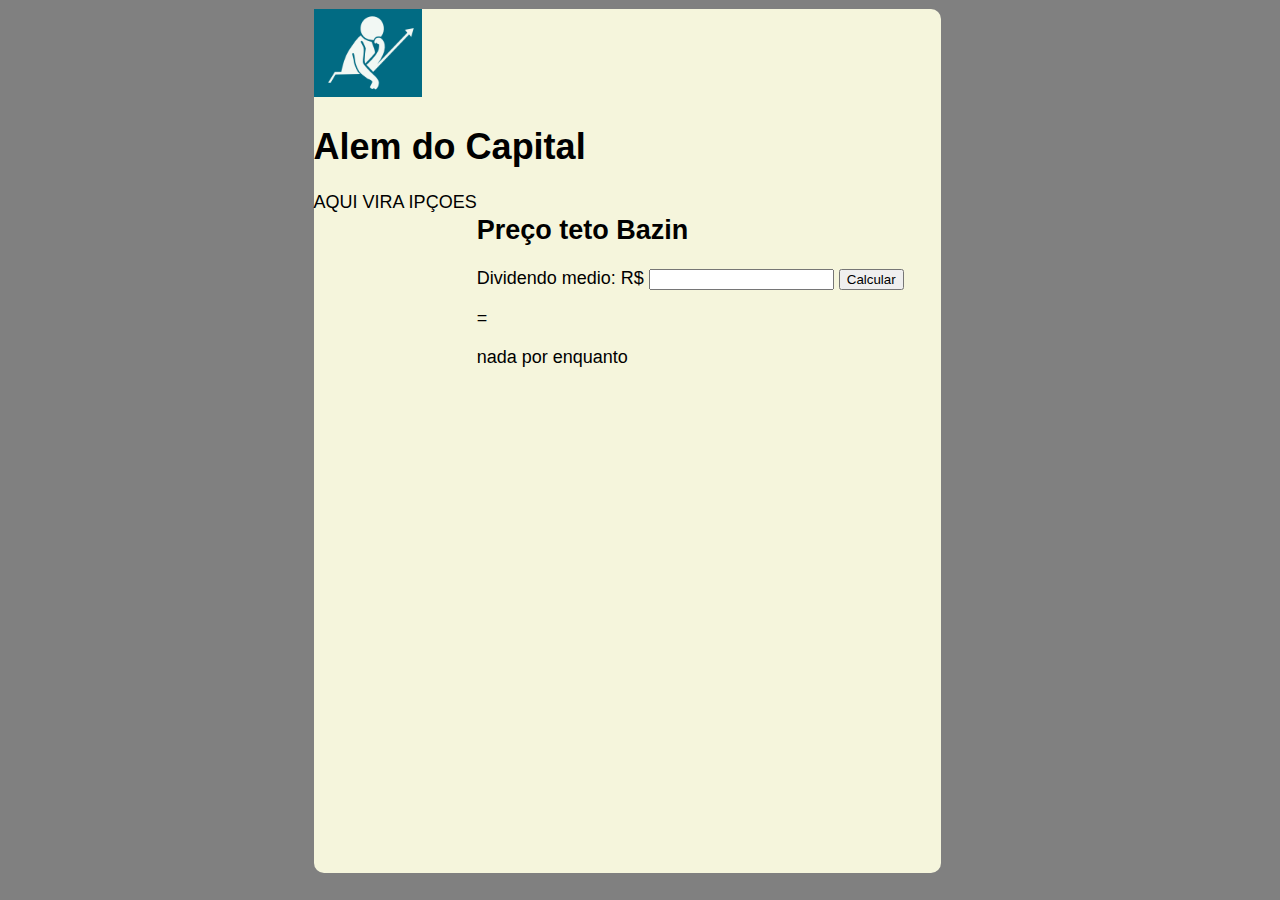
<file: MAIN/index.html>
<!DOCTYPE html>
<html lang="pt-BR">

  <head>
    <meta charset="UTF-8">
    <title>Carteira</title>
    <link rel="stylesheet" href="style.css">
    <link rel="stylesheet" href="variaveis.css">
    <link rel="preconnect" href="https://fonts.googleapis.com">
    <link rel="preconnect" href="https://fonts.gstatic.com" crossorigin>
    <link href="https://fonts.googleapis.com/css2?family=Lexend:wght@100..900&display=swap" rel="stylesheet"  >
  </head>

  <body>
    <div>

      <header>
        <div class="item">
          <img src="./Imagens/Captura de tela 2025-07-08 101211.png" alt="LOGO">
          <h1>Alem do Capital</h1>
        </div>
      </header>

      <main>

        <section class="sessao-abas">
          AQUI VIRA IPÇOES
        </section>

        <section class="sessao-principal">

          <div class="content">

            <h2>Preço teto Bazin</h2>

            <div class="input">
              <label for="dividendYield">Dividendo medio: R$ </label>
              <input type="number" id="dividendYield" contextmenu="R$">
              <button onclick="calcularPrecoTeto()">Calcular</button>
            </div>

            <div class="resposta">
              <p id="precoTeto">=</p> 
            </div>

          </div>

          <footer >nada por enquanto</footer>

        </section>

      </main>
    </div>
    <script src="app.js"></script>
  </body>

</html>
</file>
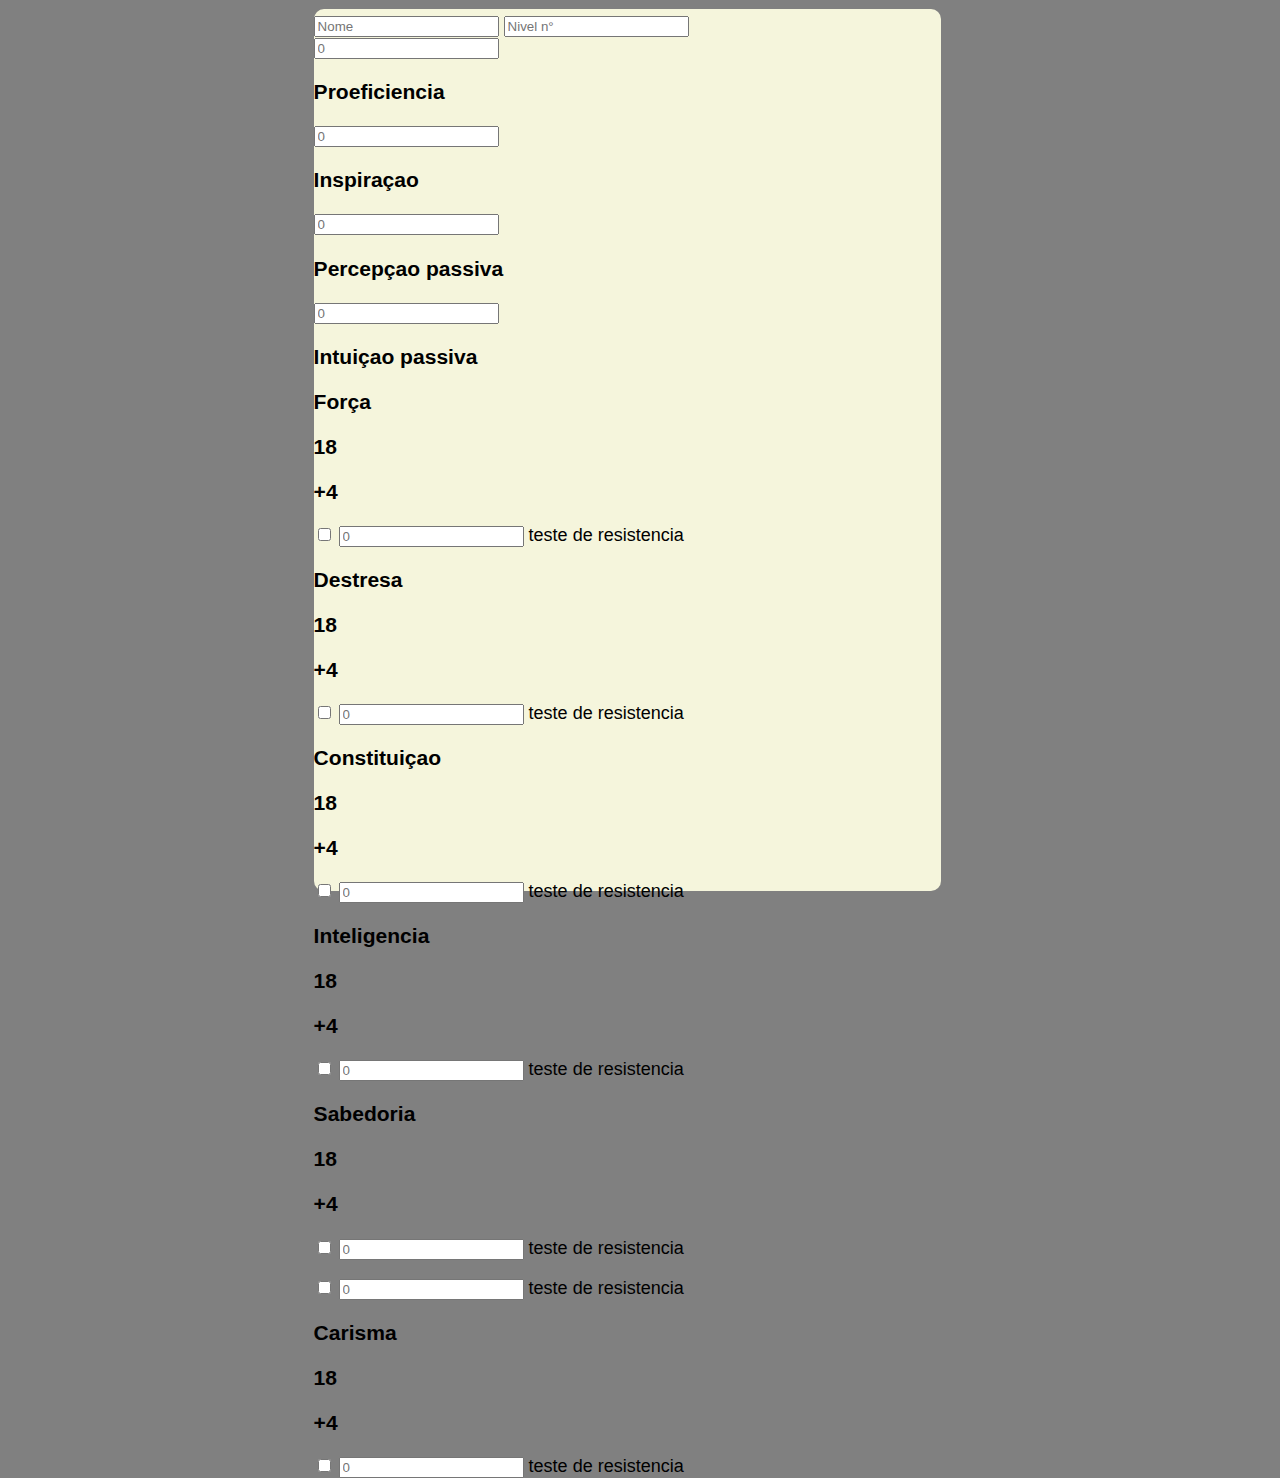
<file: MAIN/ficha.html>
<!DOCTYPE html>
<html lang="pt-BR">

  <head>
    <meta charset="UTF-8">
    <title>Carteira</title>
    <link rel="stylesheet" href="style.css">
    <link rel="stylesheet" href="variaveis.css">
    <link rel="preconnect" href="https://fonts.googleapis.com">
    <link rel="preconnect" href="https://fonts.gstatic.com" crossorigin>
    <link href="https://fonts.googleapis.com/css2?family=Lexend:wght@100..900&display=swap" rel="stylesheet"  >
  </head>

  <body>
    <header>

    </header>
    <main>
    
      <section class="part1">
        <section class="personage">
          <input type="text" placeholder="Nome" id="nome">
          <input type="number" placeholder="Nivel n°" id="nivel">
        </section>
        <section class="padroes">
          <section id="padroes1">
            <div id="valoresPadrao">
              <input type="number" id="valorPadrao" placeholder="0">
              <h3>Proeficiencia</h3>
            </div>
             <div id="valoresPadrao">
              <input type="number" id="valorPadrao" placeholder="0">
              <h3>Inspiraçao</h3>
            </div>
          </section>
          <section id="padroes2">
            <div id="valoresPadrao">
             <input type="number" id="valorPadrao" placeholder="0">
             <h3>Percepçao passiva</h3>
           </div>
            <div id="valoresPadrao">
             <input type="number" id="valorPadrao" placeholder="0">
             <h3>Intuiçao passiva</h3>
           </div>
          </section>
        </section>
  
        <section class="atributos">
            <div class="atributo" name="forca">
              <section id="pontos">
                <h3>Força</h3>        
                <h3>18</h3>
                <div id="bonus">
                  <h3>+4</h3>
                </div>
              </section>
              <section id="pericias">
                <p>
                  <input type="checkbox" name="forca" id="possuiPericia"> 
                  <input type="number" name="forcaValor"placeholder="0" id="valorPericia">
                  teste de resistencia
                </p>     
              </section>
            </div>
  
            <div class="atributo" name="Destresa">
              <section id="pontos">
                <h3>Destresa</h3>        
                <h3>18</h3>
                <div id="bonus">
                  <h3>+4</h3>
                </div>
              </section>
              <section id="pericias">
                <p>
                  <input type="checkbox" name="forca" id="possuiPericia"> 
                  <input type="number" name="forcaValor" placeholder="0" id="valorPericia">
                  teste de resistencia
                </p>     
              </section>
            </div>
  
            <div class="atributo" name="constituicao">
              <section id="pontos">
                <h3>Constituiçao</h3>        
                <h3>18</h3>
                <div id="bonus">
                  <h3>+4</h3>
                </div>
              </section>
              <section id="pericias">
                <p>
                  <input type="checkbox" name="forca" id="possuiPericia"> 
                  <input type="number" name="forcaValor" placeholder="0"id="valorPericia">
                  teste de resistencia
                </p>     
              </section>
            </div>
  
            <div class="atributo" name="inteligencia">
              <section id="pontos">
                <h3>Inteligencia</h3>        
                <h3>18</h3>
                <div id="bonus">
                  <h3>+4</h3>
                </div>
              </section>
              <section id="pericias">
                <p>
                  <input type="checkbox" name="forca" id="possuiPericia"> 
                  <input type="number" name="forcaValor" placeholder="0"id="valorPericia">
                  teste de resistencia
                </p>     
              </section>
            </div>
  
            <div class="atributo">
              <section id="pontos">
                <h3>Sabedoria</h3>        
                <h3>18</h3>
                <div id="bonus">
                  <h3>+4</h3>
                </div>
              </section>
              <section id="pericias">
                <p>
                  <input type="checkbox" name="forca" id="possuiPericia"> 
                  <input type="number" name="forcaValor" placeholder="0" id="valorPericia">
                  teste de resistencia
                </p>    
                 <p>
                  <input type="checkbox" name="forca" id="possuiPericia"> 
                  <input type="number" name="forcaValor" placeholder="0" id="valorPericia">
                  teste de resistencia
                </p>    
              </section>
            </div>
  
            <div class="atributo">
              <section id="pontos">
                <h3>Carisma</h3>        
                <h3>18</h3>
                <div id="bonus">
                  <h3>+4</h3>
                </div>
              </section>
              <section id="pericias">
                <p>
                  <input type="checkbox" name="forca" id="possuiPericia"> 
                  <input type="number" name="forcaValor" placeholder="0" id="valorPericia">
                  teste de resistencia
                </p>     
              </section>
            </div>
        </section>
      </section>

    </main>
  </body>

</html>
</file>
<file: MAIN/style.css>
html{
    background-color:gray;
    box-sizing: border-box;
    display: flex;
    align-items: center;
    margin:0px;
    width: 98vw;
    height: 98vh;
    flex-direction: column;
}
body{
    background-color: beige;
    display: flex;
    box-sizing: border-box;
    font-size: large;
    font-family: Arial, Helvetica, sans-serif;
    flex-direction: column;
    margin: 1vh 1vw 1vh 1vw;
    width: 50%;
    height: 100%;
    border-radius: 10px;
}

.headerPadrao{
    box-sizing: border-box;
    border-bottom-right-radius: 10px;
    border-bottom-left-radius: 10px;
    display: flex;
    align-items: center;
    flex-direction: row;
    justify-content: center;
    width: 100%;
    min-height: 10%;
    box-shadow: 5px 5px 5px 1px black;
    margin-bottom: 10px;
}

.headerPadrao img{
    box-sizing: border-box;
    padding-right: 20%;
}

main{
    display: flex;
    flex-direction: row;
    margin: 1% 0% 1% 0%;
    min-height: 90%;
}

main #entrada{
    display: flex;
    flex-direction: column;
    width: 50%;
    height: auto;
    min-height: 90%;
}

main #entrada h4{
    margin: 5% 5% 1% 5%;
}

main #entrada label{
    box-sizing: border-box;
    justify-content: center;
    align-items: center;
    display: flex;
    flex-direction: row;
    width: 90%;
    height: auto;
    min-height: 5%;
    margin-top: 5px;
    border-radius: 10px;
    border: 1px solid;
    box-shadow: 5px 5px 15px black;
    margin: 0% 5% 0% 5%;
}

main #entrada input{
    display: flex;
    flex-direction: row;
    width: 70%;
    height: auto;
    min-height: 90%;
    border-top-left-radius: 10px;
    border-bottom-left-radius: 10px;
    border: 0px;
}

main #entrada button{
    width: 30%;
    height: auto;
    min-height: 98%;
    border-top-right-radius: 10px;
    border-bottom-right-radius: 10px;
    border: 0px;
}

main #entrada ul{
    box-sizing: border-box;
    width: 100%;
    height: auto;
    padding: 0px;
}

main #entrada ul li{
    box-sizing: border-box;
    display: flex;
    flex-direction: row;
    justify-content: center;
    align-items: center;
    width: 100%;
    height: auto;
    margin: 0px;
}

main #entrada ul li input{
    box-sizing: border-box;
    display: flex;
    width: 10%;
    height: 5%;
}
main #entrada ul li p{
    box-sizing: border-box;
    display: flex;
    width: 90%;
    height: 5%;
}

main #quadro{
    color: antiquewhite;
    background-color: green;
    box-sizing: border-box;
    display: flex;
    flex-direction: column;
    width: 50%;
    height: 96%;
    border: 10px solid rgb(84, 35, 35) ;
    border-radius: 10px;
    margin-right: 10px;
}

main #quadro h4{
    display: flex;
   align-items: center;
   flex-direction: column;
   margin-bottom: 15px;
}

main #quadro ul{
    margin: 0px;
}
</file>
<file: MAIN/variaveis.css>
:root{
  --branco : #f2f8f4;
  --amarelo: #fef0af;
  --verde: #7abc5e;
  --azul: #016b83;
  --preto: #000000;
}
</file>
